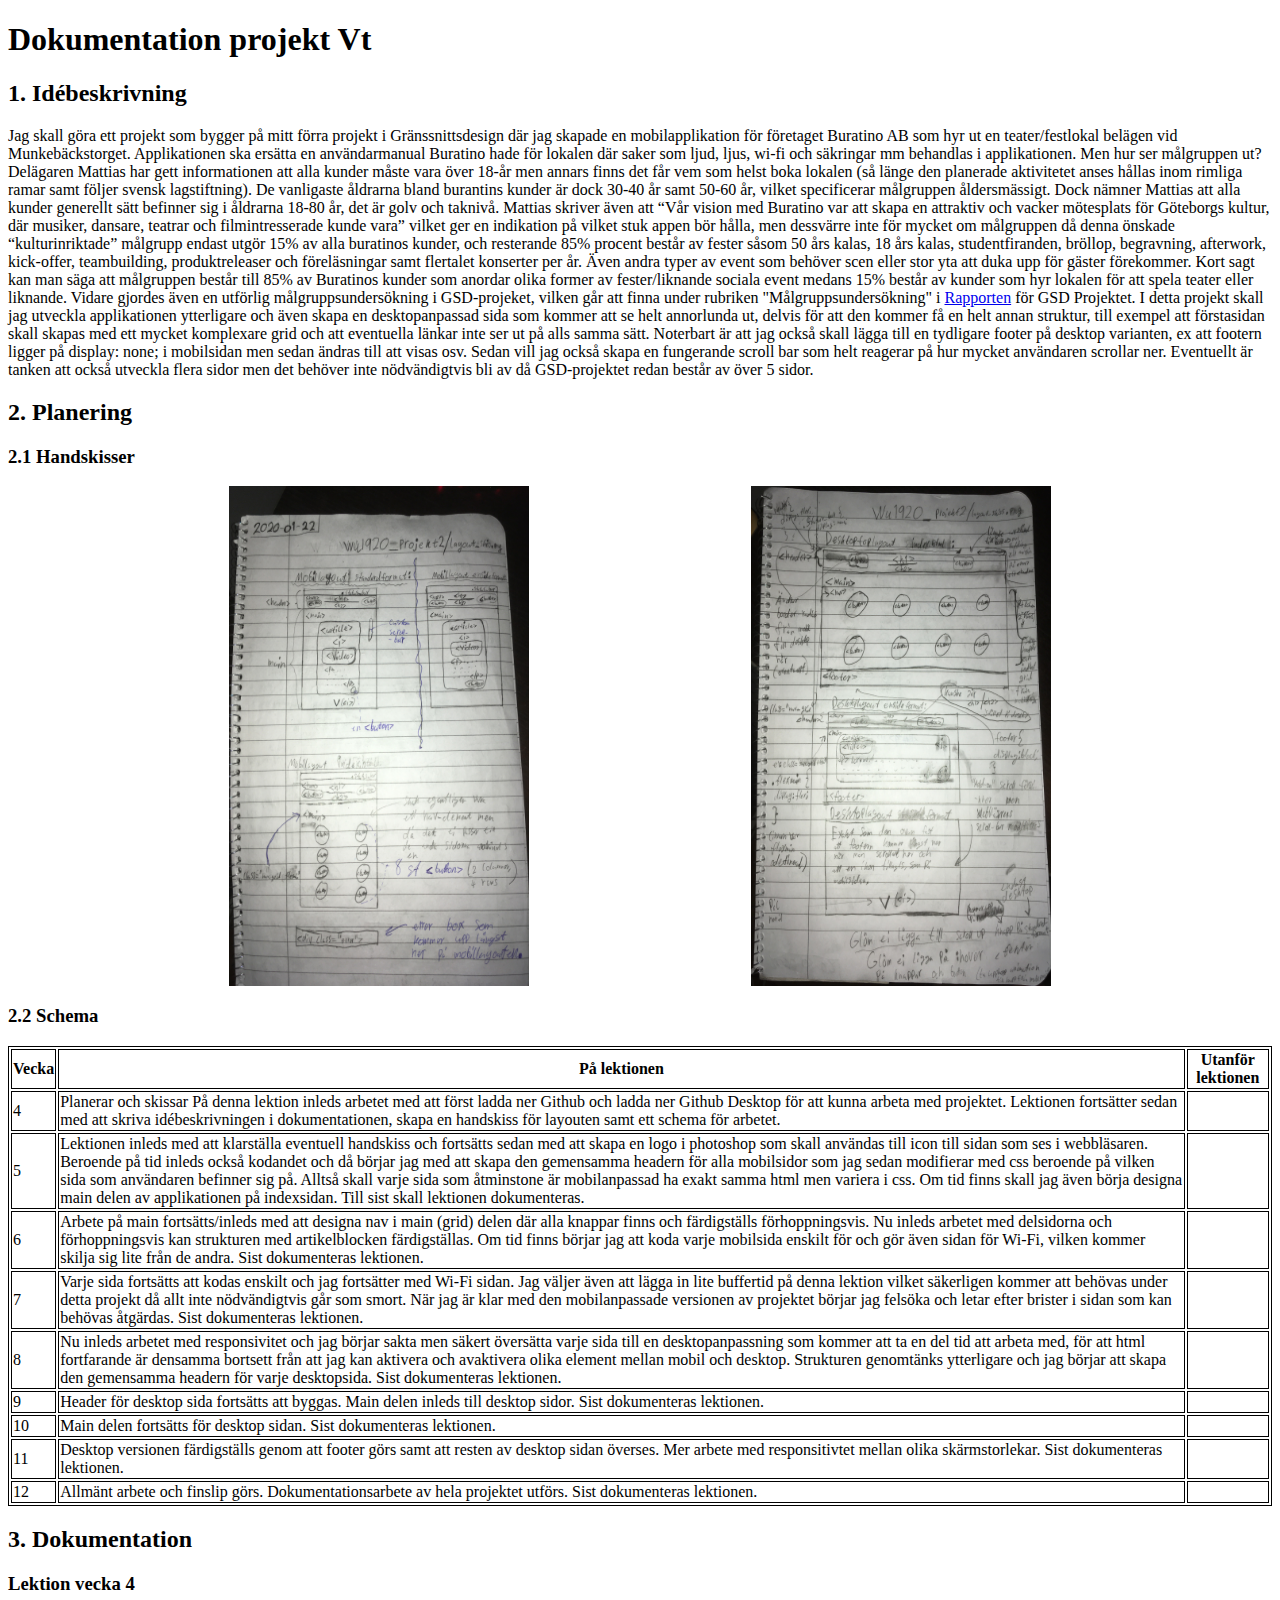
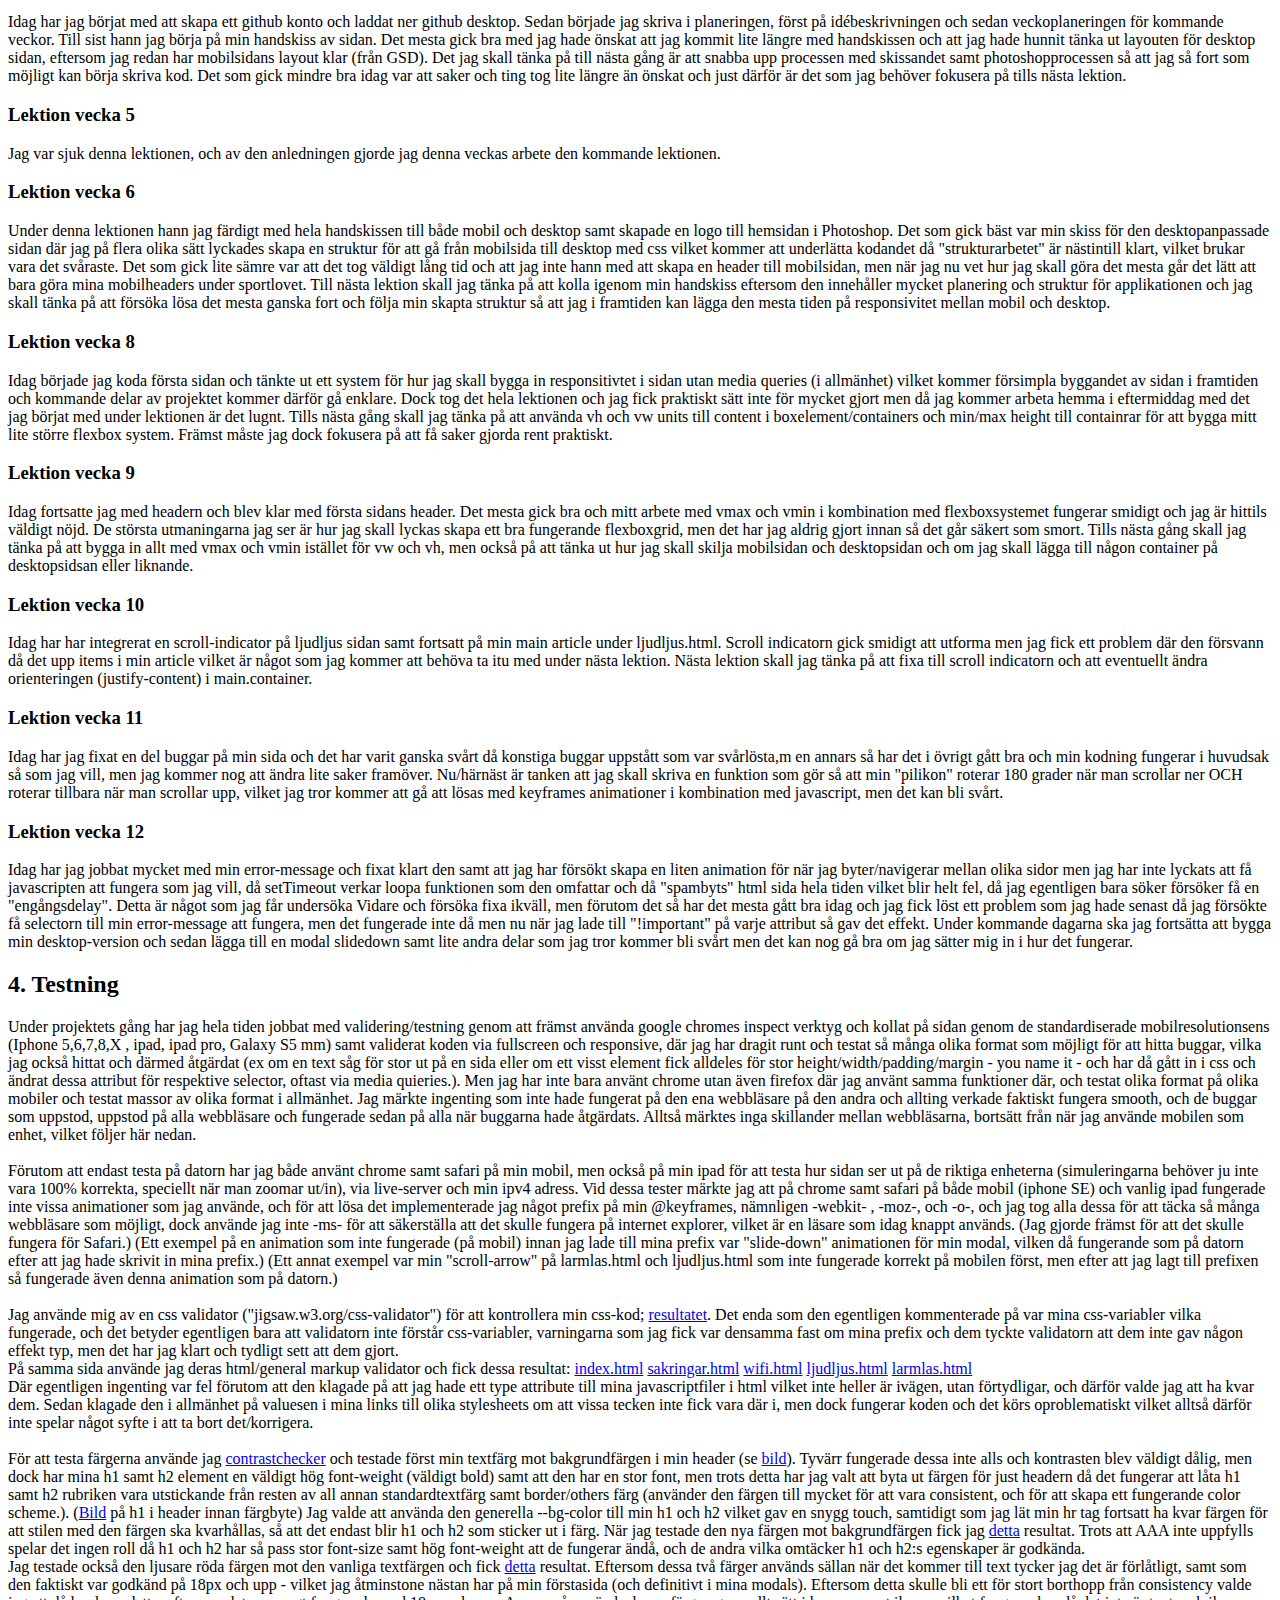
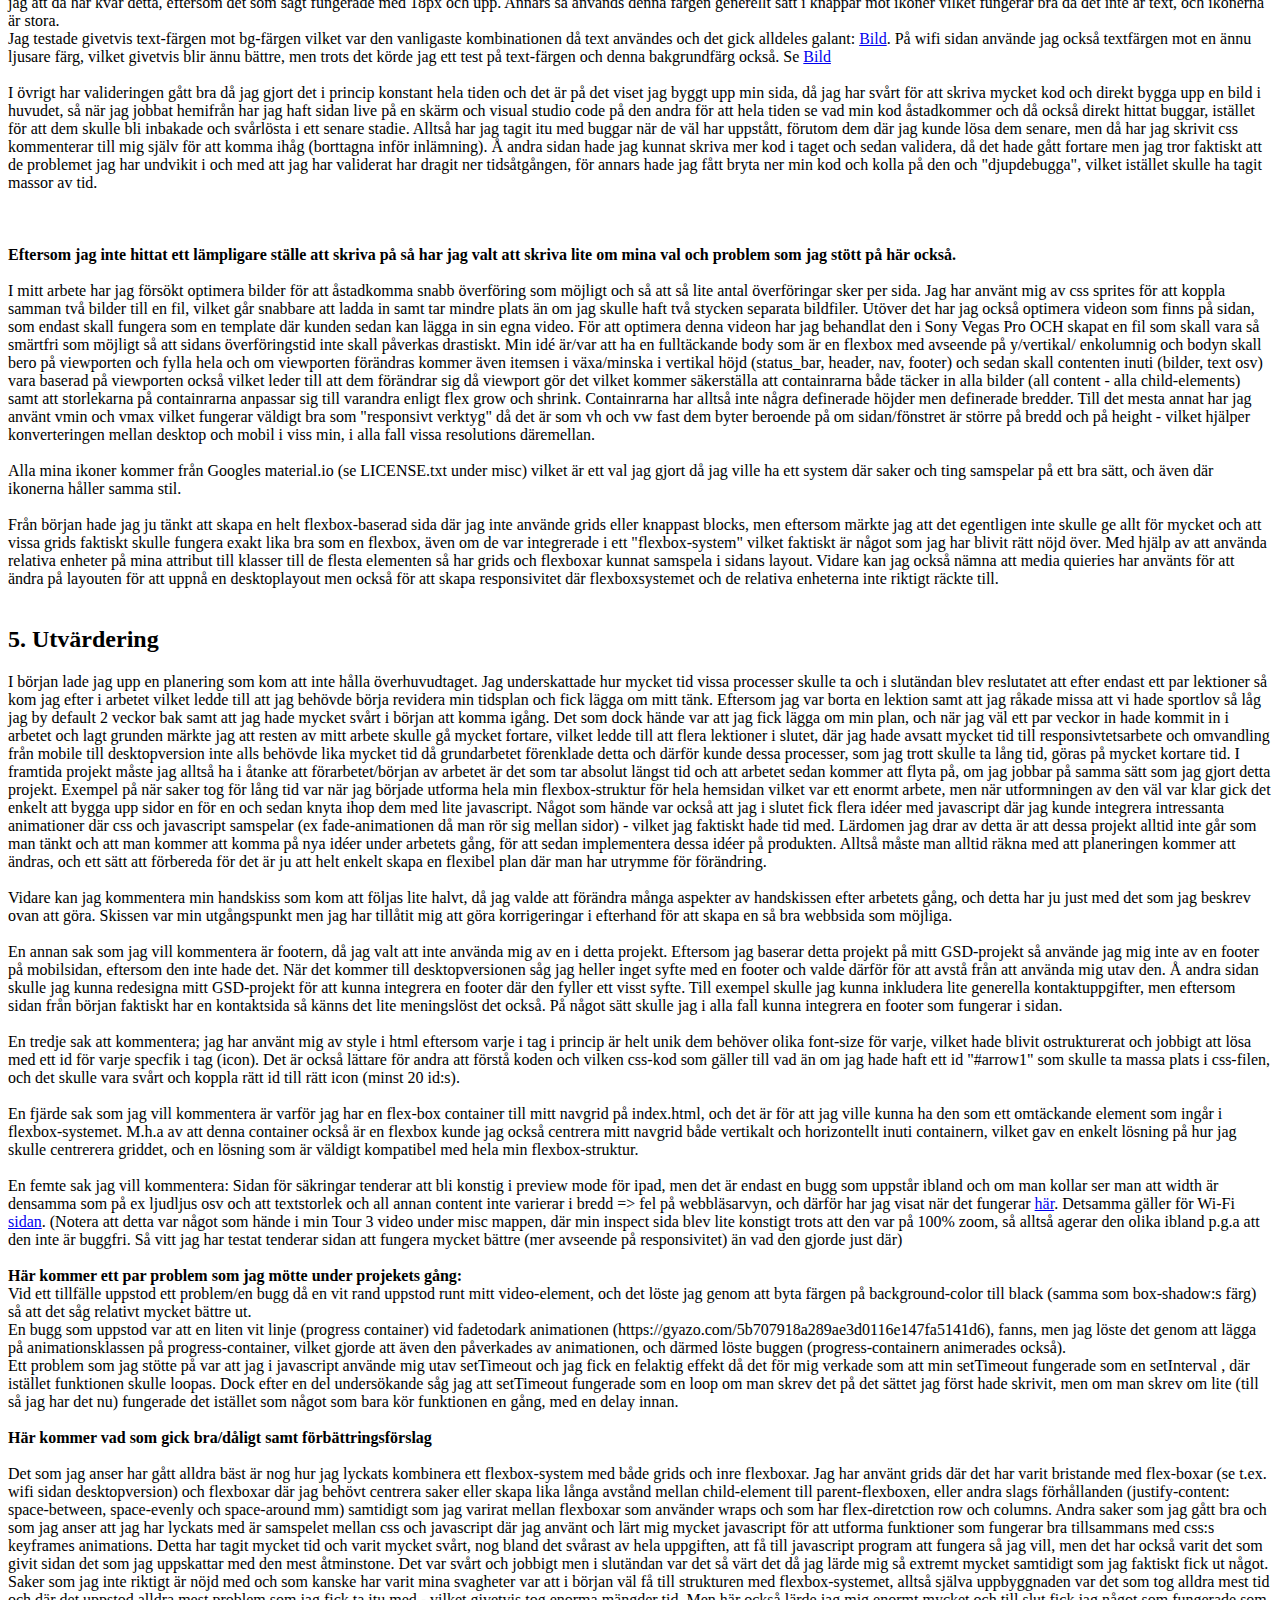
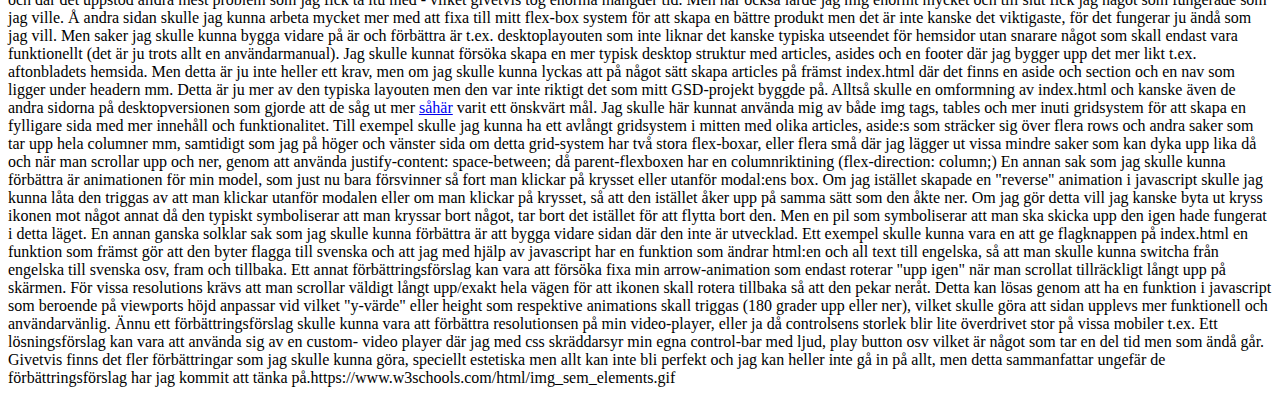
<file: misc/planering.html>
<!-- Se den kommenterade texten i detta html-dokument för att se exempel och förklaringar på hur dokumentationen ska vara uppbyggd. -->

<!DOCTYPE html>
<html lang="en">

<head>
    <meta charset="UTF-8">
    <meta name="viewport" content="width=device-width, initial-scale=1.0">
    <meta http-equiv="X-UA-Compatible" content="ie=edge">
    <title>Dokumentation projekt Vt</title>

    <style>
        table,
        td,
        th {
            border: 1px solid black
        }

        .container {
            display:flex;
            flex-direction: row;
            justify-content: space-evenly;
        }

        img:hover {
            transform: scale(1.7);
        }
    </style>

</head>

<body>

    <h1>Dokumentation projekt Vt</h1>

    <h2>1. Idébeskrivning</h2>
    <!-- Vad ska du göra? Vilken är din målgrupp? Om du utvecklar en tidigare sida; Vad ska du förändra/utveckla? -->
    Jag skall göra ett projekt som bygger på mitt förra projekt i Gränssnittsdesign där jag skapade
    en mobilapplikation för företaget Buratino AB som hyr ut en teater/festlokal belägen vid Munkebäckstorget.
    Applikationen ska ersätta en användarmanual Buratino hade för lokalen där saker som ljud, ljus, wi-fi och säkringar
    mm behandlas i applikationen. 
    Men hur ser målgruppen ut? Delägaren Mattias har gett informationen att alla kunder måste vara över 18-år 
    men annars finns det får vem som helst boka lokalen (så länge den planerade aktivitetet anses hållas inom rimliga ramar samt följer svensk lagstiftning). 
    De vanligaste åldrarna bland burantins kunder är dock 30-40 år samt 50-60 år, vilket specificerar målgruppen åldersmässigt. 
    Dock nämner Mattias att alla kunder generellt sätt befinner sig i åldrarna 18-80 år, det är golv och taknivå.
    Mattias skriver även att “Vår vision med Buratino var att skapa en attraktiv och vacker mötesplats för Göteborgs kultur, 
    där musiker, dansare, teatrar och filmintresserade kunde vara” vilket ger en indikation på vilket stuk appen bör hålla, 
    men dessvärre inte för mycket om målgruppen då denna önskade “kulturinriktade” målgrupp endast utgör 15% av alla buratinos kunder, 
    och resterande 85% procent består av fester såsom 50 års kalas, 18 års kalas, studentfiranden, bröllop, begravning, afterwork, kick-offer,  
    teambuilding, produktreleaser och föreläsningar samt flertalet konserter per år. Även andra typer av event som behöver
    scen eller stor yta att duka upp för gäster förekommer. Kort sagt kan man säga att målgruppen består till 85% av Buratinos 
    kunder som anordar olika former av fester/liknande sociala event medans 15% består av kunder som hyr lokalen för 
    att spela teater eller liknande. 
    Vidare gjordes även en utförlig målgruppsundersökning i GSD-projeket, vilken går att finna under rubriken "Målgruppsundersökning"
    i <a href="https://docs.google.com/document/d/1Ypf472UG33yaKr6hRsWI_0KPqPeeVdpWHa5YcP_QJ4M/edit?usp=sharing">Rapporten</a> för GSD Projektet.

    I detta projekt skall jag utveckla applikationen ytterligare och även skapa en desktopanpassad sida som kommer att se helt annorlunda ut,
    delvis för att den kommer få en helt annan struktur, till exempel att förstasidan skall skapas med ett mycket komplexare grid och 
    att eventuella länkar inte ser ut på alls samma sätt. Noterbart är att jag också skall lägga till en tydligare footer på
    desktop varianten, ex att footern ligger på display: none; i mobilsidan men sedan ändras till att visas osv. Sedan vill jag
    också skapa en fungerande scroll bar som helt reagerar på hur mycket användaren scrollar ner. Eventuellt är tanken att också
    utveckla flera sidor men det behöver inte nödvändigtvis bli av då GSD-projektet redan består av över 5 sidor.
    <h2>2. Planering</h2>

    <h3>2.1 Handskisser</h3>
    <!-- Här lägger du en bild på din handskiss av layouten. Viktigt att du beskriver vilka boxelement som ska användas. Visa även hur du tänker med ditt grid (Hur många kolumner?) -->
    <div class="container">
        <img src="../misc/handskissmobile.jpg" style="width: 300px; height: 500px;">
        <img src="../misc/handskissdesktop.jpg" style="width: 300px; height: 500px;">
    </div>
    <h3>2.2 Schema</h3>
    <!-- Vad ska du göra när? Inte för detaljerat. -->

    <table>
        <tr>
            <th>Vecka</th>
            <th>På lektionen</th>
            <th>Utanför lektionen</th>
        </tr>

        <tr>
            <td>4</td>
            <td>
                Planerar och skissar
                <!-- Vad görs på lektionen vecka 4? -->
                På denna lektion inleds arbetet med att först ladda ner Github och ladda ner Github Desktop
                för att kunna arbeta med projektet. Lektionen fortsätter sedan med att skriva idébeskrivningen i dokumentationen,
                skapa en handskiss för layouten samt ett schema för arbetet.
            </td>
            <td>
                <!-- Vad görs utanför lektionen vecka 4? -->
            </td>
        </tr>

        <tr>
            <td>5</td>
            <td>
                <!-- Vad görs på lektionen vecka 5? -->
                Lektionen inleds med att klarställa eventuell handskiss och fortsätts sedan med att
                skapa en logo i photoshop som skall användas till icon till sidan som ses i webbläsaren.
                Beroende på tid inleds också kodandet och då börjar jag med att skapa den gemensamma headern
                för alla mobilsidor som jag sedan modifierar med css beroende på vilken sida som användaren befinner sig på.
                Alltså skall varje sida som åtminstone är mobilanpassad ha exakt samma html men variera i css.
                Om tid finns skall jag även börja designa main delen av applikationen på indexsidan. Till sist skall lektionen dokumenteras.
            </td>
            <td>
                <!-- Vad görs utanför lektionen vecka 5? -->
            </td>
        </tr>

        <tr>
            <td>6</td>
            <td>
                <!-- Vad görs på lektionen vecka 6? -->
                Arbete på main fortsätts/inleds med att designa nav i main (grid) delen där alla knappar finns och färdigställs
                förhoppningsvis. Nu inleds arbetet med delsidorna och förhoppningsvis kan strukturen med artikelblocken färdigställas.
                Om tid finns börjar jag att koda varje mobilsida enskilt för och gör även sidan för Wi-Fi, vilken kommer skilja
                sig lite från de andra. Sist dokumenteras lektionen. 
            </td>
            <td>
                <!-- Vad görs utanför lektionen vecka 6? -->
            </td>
        </tr>

        <tr>
            <td>7</td>
            <td>
                <!-- Vad görs på lektionen vecka 7? -->
                Varje sida fortsätts att kodas enskilt och jag fortsätter med Wi-Fi sidan.
                Jag väljer även att lägga in lite buffertid på denna lektion vilket säkerligen kommer att behövas
                under detta projekt då allt inte nödvändigtvis går som smort.
                När jag är klar med den mobilanpassade versionen av projektet börjar jag felsöka och 
                letar efter brister i sidan som kan behövas åtgärdas. Sist dokumenteras lektionen.
            </td>
            <td>
                <!-- Vad görs utanför lektionen vecka 7? -->
            </td>
        </tr>

        <tr>
            <td>8</td>
            <td>
                <!-- Vad görs på lektionen vecka 8? -->
                Nu inleds arbetet med responsivitet och 
                jag börjar sakta men säkert översätta varje sida till en desktopanpassning som
                kommer att ta en del tid att arbeta med, för att html fortfarande är densamma bortsett från att
                jag kan aktivera och avaktivera olika element mellan mobil och desktop.
                Strukturen genomtänks ytterligare och jag börjar att skapa den gemensamma headern för varje
                desktopsida. Sist dokumenteras lektionen.
            </td>
            <td>
                <!-- Vad görs utanför lektionen vecka 8? -->
            </td>
        </tr>

        <tr>
            <td>9</td>
            <td>
                <!-- Vad görs på lektionen vecka 9? -->
                Header för desktop sida fortsätts att byggas.
                Main delen inleds till desktop sidor.
                Sist dokumenteras lektionen.
            </td>
            <td>
                <!-- Vad görs utanför lektionen vecka 9? -->
            </td>
        </tr>

        <tr>
            <td>10</td>
            <td>
                <!-- Vad görs på lektionen vecka 10? -->
                Main delen fortsätts för desktop sidan.
                Sist dokumenteras lektionen.
            </td>
            <td>
                <!-- Vad görs utanför lektionen vecka 10? -->
            </td>
        </tr>

        <tr>
            <td>11</td>
            <td>
                <!-- Vad görs på lektionen vecka 11? -->
                Desktop versionen färdigställs genom att 
                footer görs samt att resten av desktop sidan överses.
                Mer arbete med responsitivtet mellan olika skärmstorlekar.
                Sist dokumenteras lektionen.
            </td>
            <td>
                <!-- Vad görs utanför lektionen vecka 11? -->
            </td>
        </tr>

        <tr>
            <td>12</td>
            <td>
                <!-- Vad görs på lektionen vecka 12? -->
                Allmänt arbete och finslip görs.
                Dokumentationsarbete av hela projektet utförs.
                Sist dokumenteras lektionen.
            </td>
            <td>
                <!-- Vad görs utanför lektionen vecka 12? -->
            </td>
        </tr>

    </table>


    <h2>3. Dokumentation</h2>
    <!-- Här skriver du efter varje lektion. Vad har jag gjort? Vad gick bra? Vad gick mindre bra? Vad ska jag tänka på till nästa gång? -->

    <h3>Lektion vecka 4</h3>
    <!-- Fyll på med dokumentation här. -->
    Idag har jag börjat med att skapa ett github konto och laddat ner github desktop.
    Sedan började jag skriva i planeringen, först på idébeskrivningen och sedan veckoplaneringen
    för kommande veckor. Till sist hann jag börja på min handskiss av sidan.
    Det mesta gick bra med jag hade önskat att jag kommit lite längre med handskissen 
    och att jag hade hunnit tänka ut layouten för desktop sidan, eftersom jag redan har mobilsidans 
    layout klar (från GSD). Det jag skall tänka på till nästa gång är att snabba upp processen med
    skissandet samt photoshopprocessen så att jag så fort som möjligt kan börja skriva kod.
    Det som gick mindre bra idag var att saker och ting tog lite längre än önskat och just därför är det 
    som jag behöver fokusera på tills nästa lektion.

    <h3>Lektion vecka 5</h3>
    <!-- Fyll på med dokumentation här. -->
    Jag var sjuk denna lektionen, och av den anledningen gjorde jag denna veckas
    arbete den kommande lektionen.

    <h3>Lektion vecka 6</h3>
    <!-- Fyll på med dokumentation här. -->
    Under denna lektionen hann jag färdigt med hela handskissen till både mobil och desktop samt 
    skapade en logo till hemsidan i Photoshop. Det som gick bäst var min skiss för den desktopanpassade sidan 
    där jag på flera olika sätt lyckades skapa en struktur för att gå från mobilsida till desktop med css vilket
    kommer att underlätta kodandet då "strukturarbetet" är nästintill klart, vilket brukar vara det svåraste.
    Det som gick lite sämre var att det tog väldigt lång tid och att jag inte hann med att skapa en header till mobilsidan, men 
    när jag nu vet hur jag skall göra det mesta går det lätt att bara göra mina mobilheaders under sportlovet.
    Till nästa lektion skall jag tänka på att kolla igenom min handskiss eftersom den innehåller mycket 
    planering och struktur för applikationen och jag skall tänka på att försöka lösa det mesta ganska fort och följa min skapta struktur
    så att jag i framtiden kan lägga den mesta tiden på responsivitet mellan mobil och desktop.

    <h3>Lektion vecka 8</h3>
    <!-- Fyll på med dokumentation här. -->
    Idag började jag koda första sidan och tänkte ut ett system för hur jag
    skall bygga in responsitivtet i sidan utan media queries (i allmänhet)
    vilket kommer försimpla byggandet av sidan i framtiden och kommande delar 
    av projektet kommer därför gå enklare. Dock tog det hela lektionen och jag fick
    praktiskt sätt inte för mycket gjort men då jag kommer arbeta hemma i eftermiddag
    med det jag börjat med under lektionen är det lugnt. Tills nästa gång skall jag
    tänka på att använda vh och vw units till content i boxelement/containers 
    och min/max height till containrar för att bygga mitt lite större flexbox system.
    Främst måste jag dock fokusera på att få saker gjorda rent praktiskt.

    <h3>Lektion vecka 9</h3>
    <!-- Fyll på med dokumentation här. -->
    Idag fortsatte jag med headern och blev klar med första sidans header. 
    Det mesta gick bra och mitt arbete med vmax och vmin i kombination med flexboxsystemet
    fungerar smidigt och jag är hittils väldigt nöjd.
    De största utmaningarna jag ser är hur jag skall lyckas skapa ett bra fungerande flexboxgrid, men
    det har jag aldrig gjort innan så det går säkert som smort. 
    Tills nästa gång skall jag tänka på att bygga in allt med vmax och vmin 
    istället för vw och vh, men också på att tänka ut hur jag skall skilja mobilsidan 
    och desktopsidan och om jag skall lägga till någon container på desktopsidsan eller liknande.

    <h3>Lektion vecka 10</h3>
    <!-- Fyll på med dokumentation här. -->
    Idag har har integrerat en scroll-indicator på ljudljus sidan samt fortsatt
    på min main article under ljudljus.html. Scroll indicatorn gick smidigt att utforma
    men jag fick ett problem där den försvann då det upp items i min article vilket är något 
    som jag kommer att behöva ta itu med under nästa lektion. Nästa lektion skall jag tänka
    på att fixa till scroll indicatorn och att eventuellt ändra orienteringen (justify-content) i 
    main.container.

    <h3>Lektion vecka 11</h3>
    <!-- Fyll på med dokumentation här. -->
    Idag har jag fixat en del buggar på min sida och det har varit ganska svårt då 
    konstiga buggar uppstått som var svårlösta,m en annars så har det i övrigt gått bra och 
    min kodning fungerar i huvudsak så som jag vill, men jag kommer nog att ändra lite saker framöver.
    Nu/härnäst är tanken att jag skall skriva en funktion som gör så att min "pilikon" roterar 180 grader när man scrollar ner OCH
    roterar tillbara när man scrollar upp, vilket jag tror kommer att gå att lösas med keyframes 
    animationer i kombination med javascript, men det kan bli svårt.

    <h3>Lektion vecka 12</h3>
    <!-- Fyll på med dokumentation här. -->
    Idag har jag jobbat mycket med min error-message och fixat klart den samt att jag har 
    försökt skapa en liten animation för när jag byter/navigerar mellan olika sidor
    men jag har inte lyckats att få javascripten att fungera som jag vill, då setTimeout verkar
    loopa funktionen som den omfattar och då "spambyts" html sida hela tiden vilket blir helt fel,
    då jag egentligen bara söker försöker få en "engångsdelay". Detta är något som jag får undersöka Vidare
    och försöka fixa ikväll, men förutom det så har det mesta gått bra idag och jag fick löst ett problem
    som jag hade senast då jag försökte få selectorn till min error-message att fungera, men det fungerade 
    inte då men nu när jag lade till "!important" på varje attribut så gav det effekt. Under kommande 
    dagarna ska jag fortsätta att bygga min desktop-version och sedan lägga till en modal slidedown samt lite andra 
    delar som jag tror kommer bli svårt men det kan nog gå bra om jag sätter mig in i hur det fungerar.

    <!-- TÄNK PÅ ATT KOLLA IGENOM BEDÖMNINGSMATRISEN INFÖR DOKUMENTATIONEN OCH VAR
    NOGGRANN PÅ ATT FÅ MED ALLA OLIKA SLAGS TESTER OSV, UTFÖRLIGT! -->

    <h2>4. Testning</h2>
    <!-- Testa i Chrome + Firefox eller Safari (på både dator och mobil). Skiljer sig resultatet? Har du behövt anpassa ditt kod/innehåll efter de olika webbläsarna? Hur gick valideringen? Vad säger contrastchecker.com om text/bakgrundsfärg? Hur ser resultatet ut på en riktig telefon? -->
    <!-- Glöm inte att i slutet testa din hemsida på chrome, safari, firefox mm (se kunskapskrav för vilka)
    Glöm inte heller att validera med "validator.w3.org" eller liknande för att se vad för 
    saker du kan behöva fixa, men detta behöver du en live-server till (får fixa på lektion, går inte att fixa så lätt) 
    Länken ovan används till html medans denna kan användas till css: "jigsaw.w3.org/css-validator" */ -->
    
    Under projektets gång har jag hela tiden jobbat med validering/testning genom att främst använda google chromes inspect verktyg
    och kollat på sidan genom de standardiserade mobilresolutionsens (Iphone 5,6,7,8,X , ipad, ipad pro, Galaxy S5 mm) 
    samt validerat koden via fullscreen och responsive, där jag har dragit runt och testat så många olika format som möjligt
    för att hitta buggar, vilka jag också hittat och därmed åtgärdat (ex om en text såg för stor ut på en sida eller om
    ett visst element fick alldeles för stor height/width/padding/margin - you name it - och har då gått in
    i css och ändrat dessa attribut för respektive selector, oftast via media quieries.).
    Men jag har inte bara använt chrome utan även firefox där jag använt samma funktioner där, och testat
    olika format på olika mobiler och testat massor av olika format i allmänhet. Jag märkte ingenting som inte hade fungerat 
    på den ena webbläsare på den andra och allting verkade faktiskt fungera smooth, och de buggar som uppstod, uppstod på alla webbläsare
    och fungerade sedan på alla när buggarna hade åtgärdats. Alltså märktes inga skillander mellan webbläsarna, bortsätt från när jag 
    använde mobilen som enhet, vilket följer här nedan. <br><br>
    
    Förutom att endast testa på datorn har jag både använt chrome samt safari på min mobil, men också på min ipad för att testa hur sidan ser ut på 
    de riktiga enheterna (simuleringarna behöver ju inte vara 100% korrekta, speciellt när man zoomar ut/in), via live-server och min ipv4 adress.
    Vid dessa tester märkte jag att på chrome samt safari på både mobil (iphone SE) och vanlig ipad fungerade inte vissa animationer som jag använde, 
    och för att lösa det implementerade jag något prefix på min @keyframes, nämnligen -webkit- , -moz-, och -o-, och jag tog
    alla dessa för att täcka så många webbläsare som möjligt, dock använde jag inte -ms- för att säkerställa att det skulle
    fungera på internet explorer, vilket är en läsare som idag knappt används. (Jag gjorde främst för att det skulle fungera för Safari.)
    (Ett exempel på en animation som inte fungerade (på mobil) innan jag lade till mina prefix var "slide-down" animationen för min modal, vilken
    då fungerande som på datorn efter att jag hade skrivit in mina prefix.) (Ett annat exempel var min "scroll-arrow" på larmlas.html och ljudljus.html som inte fungerade
    korrekt på mobilen först, men efter att jag lagt till prefixen så fungerade även denna animation som på datorn.) <br><br>

    Jag använde mig av en css validator ("jigsaw.w3.org/css-validator") för att kontrollera min css-kod; <a href="https://gyazo.com/332997d6d64172fe1ed9800116684e63">resultatet</a>. 
    Det enda som den egentligen kommenterade på var mina css-variabler vilka fungerade, och det betyder egentligen bara att validatorn inte förstår css-variabler, varningarna
    som jag fick var densamma fast om mina prefix och dem tyckte validatorn att dem inte gav någon effekt typ, men det har jag klart och tydligt sett att dem gjort.
    <br> 
    På samma sida använde jag deras html/general markup validator och fick dessa resultat: <a href="https://gyazo.com/810c3118a7e7c484e6c99f5aebe1843d">index.html</a> 
    <a href="https://gyazo.com/fe4658ea9b1d6a1a72fe003e0510be7a">sakringar.html</a> <a href="https://gyazo.com/47380e6e9dd42c8413b26b037169c951">wifi.html</a>
    <a href="https://gyazo.com/0c21a8a1058c3860ca8446e6e70e22f9">ljudljus.html</a> <a href="https://gyazo.com/cf5b19f197133595cf63d0e01c930bc7">larmlas.html</a>
    <br> Där egentligen ingenting var fel förutom att den klagade på att jag hade ett type attribute till mina javascriptfiler i html vilket
    inte heller är ivägen, utan förtydligar, och därför valde jag att ha kvar dem. Sedan klagade den i allmänhet på valuesen i mina links till olika stylesheets
    om att vissa tecken inte fick vara där i, men dock fungerar koden och det körs oproblematiskt vilket alltså därför inte spelar något syfte i att ta bort det/korrigera.
    <br><br>

    För att testa färgerna använde jag <a href="https://contrastchecker.com">contrastchecker</a> och testade först min textfärg mot 
    bakgrundfärgen i min header (se <a href="https://gyazo.com/4dce48550961ef97c1d2928a43ac0847">bild</a>). Tyvärr fungerade dessa inte 
    alls och kontrasten blev väldigt dålig, men dock har mina h1 samt h2 element en väldigt hög font-weight (väldigt bold) samt att den har en stor font, men trots
    detta har jag valt att byta ut färgen för just headern då det fungerar att låta h1 samt h2 rubriken vara utstickande från resten av all annan standardtextfärg samt
    border/others färg (använder den färgen till mycket för att vara consistent, och för att skapa ett fungerande color scheme.). (<a href="https://gyazo.com/810a3533ce5df761964da9b928142624">Bild</a> på h1 i header innan färgbyte) 
    Jag valde att använda den generella --bg-color till min h1 och h2 vilket gav en snygg touch, samtidigt som jag lät min hr tag fortsatt ha kvar färgen för 
    att stilen med den färgen ska kvarhållas, så att det endast blir h1 och h2 som sticker ut i färg. När jag testade den nya färgen mot bakgrundfärgen fick jag <a href="https://gyazo.com/c20c385be254ef476c119a6d2590c61d">detta</a> resultat.
    Trots att AAA inte uppfylls spelar det ingen roll då h1 och h2 har så pass stor font-size samt hög font-weight att de fungerar ändå, och 
    de andra vilka omtäcker h1 och h2:s egenskaper är godkända. 
    <br> 
    Jag testade också den ljusare röda färgen mot den vanliga textfärgen och fick <a href="https://gyazo.com/269be3e6c3e96f46d837eb16ed89bbe9">detta</a> resultat.
    Eftersom dessa två färger används sällan när det kommer till text tycker jag det är förlåtligt, samt som den faktiskt var godkänd på 18px och upp - vilket jag åtminstone
    nästan har på min förstasida (och definitivt i mina modals). Eftersom detta skulle bli ett för stort borthopp från consistency valde jag att då har kvar detta, 
    eftersom det som sagt fungerade med 18px och upp. Annars så används denna färgen generellt sätt i knappar mot ikoner vilket fungerar bra då det inte är text, och ikonerna 
    är stora.
    <br>
    Jag testade givetvis text-färgen mot bg-färgen vilket var den vanligaste kombinationen då text användes och det gick alldeles galant: <a href="https://gyazo.com/e97eaad4dd140f02ee73a9cb9e04bf34">Bild</a>.
    På wifi sidan använde jag också textfärgen mot en ännu ljusare färg, vilket givetvis blir ännu bättre, men trots det körde jag ett test på text-färgen och denna bakgrundfärg också. Se <a href="https://gyazo.com/4d3a4693b568f60ff4628555c7843703">Bild</a> 
    <br><br>

    I övrigt har valideringen gått bra då jag gjort det i princip konstant hela tiden och det är på det viset jag byggt upp min sida, då jag har svårt för att skriva
    mycket kod och direkt bygga upp en bild i huvudet, så när jag jobbat hemifrån har jag haft sidan live på en skärm och visual studio code på den andra för att hela 
    tiden se vad min kod åstadkommer och då också direkt hittat buggar, istället för att dem skulle bli inbakade och svårlösta i ett senare stadie. Alltså har jag tagit
    itu med buggar när de väl har uppstått, förutom dem där jag kunde lösa dem senare, men då har jag skrivit css kommenterar till mig själv för att komma ihåg
    (borttagna inför inlämning). Å andra sidan hade jag kunnat skriva mer kod i taget och sedan validera, då det hade gått fortare men jag tror faktiskt att de 
    problemet jag har undvikit i och med att jag har validerat har dragit ner tidsåtgången, för annars hade jag fått bryta ner min kod och kolla på den och "djupdebugga", vilket
    istället skulle ha tagit massor av tid.



    <br><br><br><br>
    <strong>Eftersom jag inte hittat ett lämpligare ställe att skriva på så har jag valt att skriva lite om mina val och problem som
    jag stött på här också.</strong>
    <br> <br>

    I mitt arbete har jag försökt optimera bilder för att åstadkomma snabb överföring
    som möjligt och så att så lite antal överföringar sker per sida.
    Jag har använt mig av css sprites för att koppla samman två bilder
    till en fil, vilket går snabbare att ladda in samt tar mindre plats
    än om jag skulle haft två stycken separata bildfiler.
    Utöver det har jag också optimera videon som finns på sidan, som endast
    skall fungera som en template där kunden sedan kan lägga in sin egna video.
    För att optimera denna videon har jag behandlat den i Sony Vegas Pro OCH
    skapat en fil som skall vara så smärtfri som möjligt så att sidans överföringstid
    inte skall påverkas drastiskt.

    Min idé är/var att ha en fulltäckande body som är en flexbox
    med avseende på y/vertikal/ enkolumnig och bodyn skall bero på viewporten
    och fylla hela och om viewporten förändras kommer även itemsen i växa/minska
    i vertikal höjd (status_bar, header, nav, footer) och sedan skall contenten inuti
    (bilder, text osv) vara baserad på viewporten också vilket leder till att dem
    förändrar sig då viewport gör det vilket kommer säkerställa att
    containrarna både täcker in alla bilder (all content - alla child-elements) samt att storlekarna
    på containrarna anpassar sig till varandra enligt flex grow och shrink.
    Containrarna har alltså inte några definerade höjder men definerade
    bredder. Till det mesta annat har jag använt vmin och vmax vilket fungerar väldigt
    bra som "responsivt verktyg" då det är som vh och vw fast dem byter beroende 
    på om sidan/fönstret är större på bredd och på height - vilket hjälper konverteringen
    mellan desktop och mobil i viss min, i alla fall vissa resolutions däremellan.
    <br> <br>
    Alla mina ikoner kommer från Googles material.io (se LICENSE.txt under misc) vilket
    är ett val jag gjort då jag ville ha ett system där saker och ting samspelar på ett bra sätt, och även
    där ikonerna håller samma stil.
    <br> <br>
    Från början hade jag ju tänkt att skapa en helt flexbox-baserad sida där jag inte använde grids 
    eller knappast blocks, men eftersom märkte jag att det egentligen inte skulle ge allt för mycket
    och att vissa grids faktiskt skulle fungera exakt lika bra som en flexbox, även om de var integrerade i ett "flexbox-system"
    vilket faktiskt är något som jag har blivit rätt nöjd över. Med hjälp av att använda relativa enheter på mina attribut till
    klasser till de flesta elementen så har grids och flexboxar kunnat samspela i sidans layout. Vidare kan jag också nämna att 
    media quieries har använts för att ändra på layouten för att uppnå en desktoplayout men också för att skapa responsivitet 
    där flexboxsystemet och de relativa enheterna inte riktigt räckte till.
    <br> <br>

    <h2>5. Utvärdering</h2>
    <!-- Ex: Vad gick bra/mindre bra? (i arbetet/din förmåga).
    Nyanserat: "hur hade det blivit om jag istället hade...?"
    Konkreta förbättringsförslag i produkt + process. -->

    I början lade jag upp en planering som kom att inte hålla överhuvudtaget. Jag underskattade hur mycket
    tid vissa processer skulle ta och i slutändan blev reslutatet att efter endast ett par lektioner så kom jag
    efter i arbetet vilket ledde till att jag behövde börja revidera min tidsplan och fick lägga om mitt tänk.
    Eftersom jag var borta en lektion samt att jag råkade missa att vi hade sportlov så låg jag by default 2 veckor
    bak samt att jag hade mycket svårt i början att komma igång. Det som dock hände var att jag fick lägga om min plan, 
    och när jag väl ett par veckor in hade kommit in i arbetet och lagt grunden märkte jag att resten av mitt arbete skulle
    gå mycket fortare, vilket ledde till att flera lektioner i slutet, där jag hade avsatt mycket tid till responsivtetsarbete
    och omvandling från mobile till desktopversion inte alls behövde lika mycket tid då grundarbetet förenklade detta och 
    därför kunde dessa processer, som jag trott skulle ta lång tid, göras på mycket kortare tid. I framtida projekt måste jag 
    alltså ha i åtanke att förarbetet/början av arbetet är det som tar absolut längst tid och att arbetet sedan kommer
    att flyta på, om jag jobbar på samma sätt som jag gjort detta projekt. Exempel på när saker tog för lång tid var när 
    jag började utforma hela min flexbox-struktur för hela hemsidan vilket var ett enormt arbete, men när utformningen av den
    väl var klar gick det enkelt att bygga upp sidor en för en och sedan knyta ihop dem med lite javascript. Något som hände
    var också att jag i slutet fick flera idéer med javascript där jag kunde integrera intressanta animationer där css och 
    javascript samspelar (ex fade-animationen då man rör sig mellan sidor) - vilket jag faktiskt hade tid med. Lärdomen jag drar av detta är att dessa projekt alltid inte går 
    som man tänkt och att man kommer att komma på nya idéer under arbetets gång, för att sedan implementera dessa idéer
    på produkten. Alltså måste man alltid räkna med att planeringen kommer att ändras, och ett sätt att förbereda för det 
    är ju att helt enkelt skapa en flexibel plan där man har utrymme för förändring.
    <br> <br>
    Vidare kan jag kommentera min handskiss som kom att följas lite halvt, då jag valde att förändra många aspekter av 
    handskissen efter arbetets gång, och detta har ju just med det som jag beskrev ovan att göra.  Skissen var 
    min utgångspunkt men jag har tillåtit mig att göra korrigeringar i efterhand för att skapa en så bra 
    webbsida som möjliga.
    <br> <br>

    En annan sak som jag vill kommentera är footern, då jag valt att inte använda mig av en i detta projekt.
    Eftersom jag baserar detta projekt på mitt GSD-projekt så använde jag mig inte av en footer på mobilsidan, eftersom 
    den inte hade det. När det kommer till desktopversionen såg jag heller inget syfte med en footer och valde därför för
    att avstå från att använda mig utav den. Å andra sidan skulle jag kunna redesigna mitt GSD-projekt för att kunna
    integrera en footer där den fyller ett visst syfte. Till exempel skulle jag kunna inkludera lite generella kontaktuppgifter, men 
    eftersom sidan från början faktiskt har en kontaktsida så känns det lite meningslöst det också. På något sätt skulle
    jag i alla fall kunna integrera en footer som fungerar i sidan. 
    <br> <br>

    En tredje sak att kommentera; jag har använt mig av style i html eftersom varje i tag i princip är helt unik
    dem behöver olika font-size för varje, vilket hade blivit ostrukturerat och jobbigt att lösa
    med ett id för varje specfik i tag (icon). Det är också lättare för andra att förstå koden och vilken css-kod
    som gäller till vad än om jag hade haft ett id "#arrow1" som skulle ta massa plats i css-filen, och det skulle vara 
    svårt och koppla rätt id till rätt icon (minst 20 id:s).
    <br> <br>

    En fjärde sak som jag vill kommentera är varför jag har en flex-box container till mitt navgrid på index.html, och det 
    är för att jag ville kunna ha den som ett omtäckande element som ingår i flexbox-systemet. M.h.a av att denna container också
    är en flexbox kunde jag också centrera mitt navgrid både vertikalt och horizontellt inuti containern, vilket gav 
    en enkelt lösning på hur jag skulle centrerera griddet, och en lösning som är väldigt kompatibel med hela min flexbox-struktur.
    <br> <br>
    
    En femte sak jag vill kommentera:
    Sidan för säkringar tenderar att bli konstig i preview mode för ipad, men det är endast en bugg som uppstår ibland och om man kollar
    ser man att width är densamma som på ex ljudljus osv och att textstorlek och all annan content inte varierar i bredd => fel på webbläsarvyn, och därför
    har jag visat när det fungerar <a href="https://gyazo.com/0283fd8989bea5fb5b12768eadc851ad">här</a>.
    Detsamma gäller för Wi-Fi <a href="https://gyazo.com/d4ca7293abb240dbc5bd02cf8cd4a142">sidan</a>.  
    (Notera att detta var något som hände i min Tour 3 video under misc mappen, där min inspect sida blev lite konstigt trots att den var på 100% zoom, så alltså
    agerar den olika ibland p.g.a att den inte är buggfri. Så vitt jag har testat tenderar sidan att fungera mycket bättre (mer avseende på responsivitet) 
    än vad den gjorde just där)
    <br><br>
    <strong>Här kommer ett par problem som jag mötte under projekets gång:</strong>
    <br>
    
    Vid ett tillfälle uppstod ett problem/en bugg då en vit rand uppstod runt mitt video-element, och det löste jag genom att 
    byta färgen på background-color till black (samma som box-shadow:s färg) så att det såg relativt mycket bättre ut.
    <br>
    En bugg som uppstod var att en liten vit linje (progress container) vid fadetodark animationen (https://gyazo.com/5b707918a289ae3d0116e147fa5141d6),
    fanns, men jag löste det genom att lägga på animationsklassen på progress-container, vilket
    gjorde att även den påverkades av animationen, och därmed löste buggen (progress-containern animerades också).
    <br>
    Ett problem som jag stötte på var att jag i javascript använde mig utav setTimeout och jag fick en felaktig effekt då
    det för mig verkade som att min setTimeout fungerade som en setInterval , där istället funktionen skulle loopas.
    Dock efter en del undersökande såg jag att setTimeout fungerade som en loop om man skrev det på det sättet jag först hade skrivit,
    men om man skrev om lite (till så jag har det nu) fungerade det istället som något som bara kör funktionen en gång, med en delay innan.
    <br>
    <br>
    <strong>Här kommer vad som gick bra/dåligt samt förbättringsförslag</strong>
    <br>
    <br>
    Det som jag anser har gått alldra bäst är nog hur jag lyckats kombinera ett flexbox-system med både grids och inre flexboxar.
    Jag har använt grids där det har varit bristande med flex-boxar (se t.ex. wifi sidan desktopversion) och flexboxar 
    där jag behövt centrera saker eller skapa lika långa avstånd mellan child-element till parent-flexboxen, eller
    andra slags förhållanden (justify-content: space-between, space-evenly och space-around mm)
    samtidigt som jag varirat mellan flexboxar som använder wraps och som har flex-diretction row och columns.
    Andra saker som jag gått bra och som jag anser att jag har lyckats med är samspelet mellan css och javascript 
    där jag använt och lärt mig mycket javascript för att utforma funktioner som fungerar bra tillsammans med 
    css:s keyframes animations. Detta har tagit mycket tid och varit mycket svårt, nog bland det svårast av hela uppgiften, att
    få till javascript program att fungera så jag vill, men det har också varit det som givit sidan det som jag uppskattar med den mest 
    åtminstone. Det var svårt och jobbigt men i slutändan var det så värt det då jag lärde mig så extremt mycket samtidigt som jag
    faktiskt fick ut något. Saker som jag inte riktigt är nöjd med och som kanske har varit mina svagheter var att i början 
    väl få till strukturen med flexbox-systemet, alltså själva uppbyggnaden var det som tog alldra mest tid och där det uppstod alldra 
    mest problem som jag fick ta itu med - vilket givetvis tog enorma mängder tid. Men här också lärde jag mig enormt mycket och till slut
    fick jag något som fungerade som jag ville. Å andra sidan skulle jag kunna arbeta mycket mer med att fixa till mitt flex-box system för att
    skapa en bättre produkt men det är inte kanske det viktigaste, för det fungerar ju ändå som jag vill. Men saker jag skulle kunna bygga vidare på är 
    och förbättra är t.ex. desktoplayouten som inte liknar det kanske typiska utseendet för hemsidor utan snarare något som skall endast vara funktionellt (det är
    ju trots allt en användarmanual). Jag skulle kunnat försöka skapa en mer typisk desktop struktur med articles, asides och en footer där jag bygger upp det mer likt 
    t.ex. aftonbladets hemsida. Men detta är ju inte heller ett krav, men om jag skulle kunna lyckas att på något sätt skapa articles på främst index.html där 
    det finns en aside och section och en nav som ligger under headern mm. Detta är ju mer av den typiska layouten men den var inte riktigt det som mitt GSD-projekt byggde 
    på. Alltså skulle en omformning av index.html och kanske även de andra sidorna på desktopversionen som gjorde att de såg ut mer <a href="https://www.w3schools.com/html/img_sem_elements.gif">såhär</a> varit ett önskvärt mål.
    Jag skulle här kunnat använda mig av både img tags, tables och mer inuti gridsystem för att skapa en fylligare sida med mer innehåll och funktionalitet. Till exempel 
    skulle jag kunna ha ett avlångt gridsystem i mitten med olika articles, aside:s som sträcker sig över flera rows och andra saker som tar upp hela columner mm, samtidigt 
    som jag på höger och vänster sida om detta grid-system har två stora flex-boxar, eller flera små där jag lägger ut vissa mindre saker som kan dyka upp lika då och när man scrollar 
    upp och ner, genom att använda justify-content: space-between; då parent-flexboxen har en columnriktining (flex-direction: column;)
    En annan sak som jag skulle kunna förbättra är animationen för min model, som just nu bara försvinner så fort man klickar på krysset eller utanför modal:ens box. Om jag
    istället skapade en "reverse" animation i javascript skulle jag kunna låta den triggas av att man klickar utanför modalen eller om man klickar på krysset, så att den 
    istället åker upp på samma sätt som den åkte ner. Om jag gör detta vill jag kanske byta ut kryss ikonen mot något annat då den typiskt symboliserar att man kryssar bort något, tar 
    bort det istället för att flytta bort den. Men en pil som symboliserar att man ska skicka upp den igen hade fungerat i detta läget. En annan ganska solklar sak
    som jag skulle kunna förbättra är att bygga vidare sidan där den inte är utvecklad. Ett exempel skulle kunna vara en att ge flagknappen på index.html en funktion 
    som främst gör att den byter flagga till svenska och att jag med hjälp av javascript har en funktion som ändrar html:en och all text till engelska, så att man 
    skulle kunna switcha från engelska till svenska osv, fram och tillbaka. Ett annat förbättringsförslag kan vara att försöka fixa min arrow-animation som endast roterar "upp igen"
    när man scrollat tillräckligt långt upp på skärmen. För vissa resolutions krävs att man scrollar väldigt långt upp/exakt hela vägen för att ikonen skall rotera tillbaka 
    så att den pekar neråt. Detta kan lösas genom att ha en funktion i javascript som beroende på viewports höjd anpassar vid vilket "y-värde" eller height 
    som respektive animations skall triggas (180 grader upp eller ner), vilket skulle göra att sidan upplevs mer funktionell och användarvänlig.
    Ännu ett förbättringsförslag skulle kunna vara att förbättra resolutionsen på min video-player, eller ja då controlsens storlek blir lite överdrivet stor 
    på vissa mobiler t.ex. Ett lösningsförslag kan vara att använda sig av en custom- video player där jag med css skräddarsyr min egna control-bar med ljud, play button osv 
    vilket är något som tar en del tid men som ändå går. Givetvis finns det fler förbättringar som jag skulle kunna göra, speciellt estetiska men 
    allt kan inte bli perfekt och jag kan heller inte gå in på allt, men detta sammanfattar ungefär de förbättringsförslag har jag kommit att tänka på.https://www.w3schools.com/html/img_sem_elements.gif
    <br>

</body>
</html>
</file>
